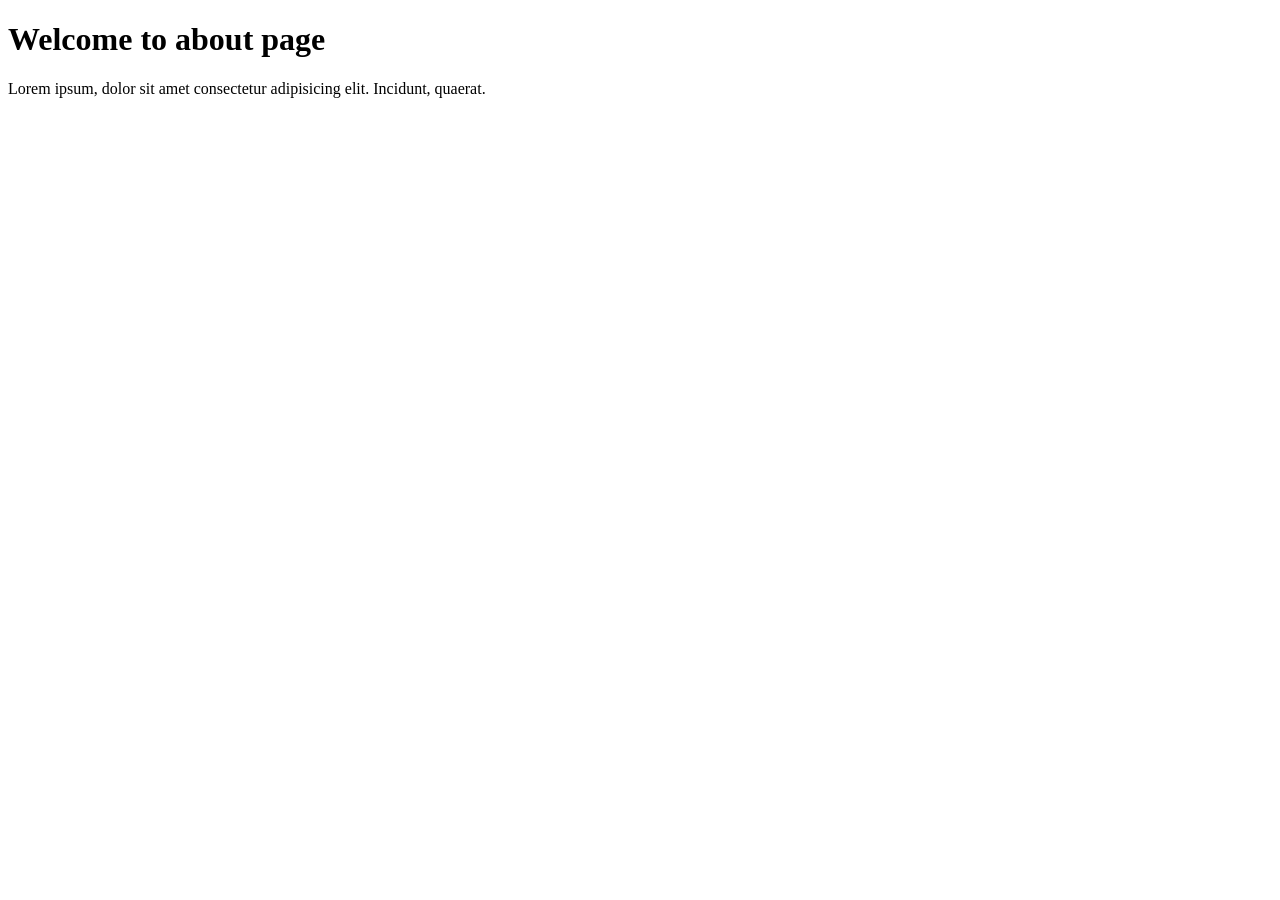
<file: src/main/resources/templates/about.html>
<!DOCTYPE html>
<html lang="en" th:replace="~{base :: parent(~{::#content}, ~{::title}, ~{::script})}">
<head>
  <title>About Page</title>
</head>
<body>
   <div id="content">
    <h1>Welcome to about page</h1>
    <p>Lorem ipsum, dolor sit amet consectetur adipisicing elit. Incidunt, quaerat.</p>
   </div>

   <script>
    console.log("about page");
   </script>

   <script>
    console.log("second about page script");
   </script>
</body>
</html>
</file>
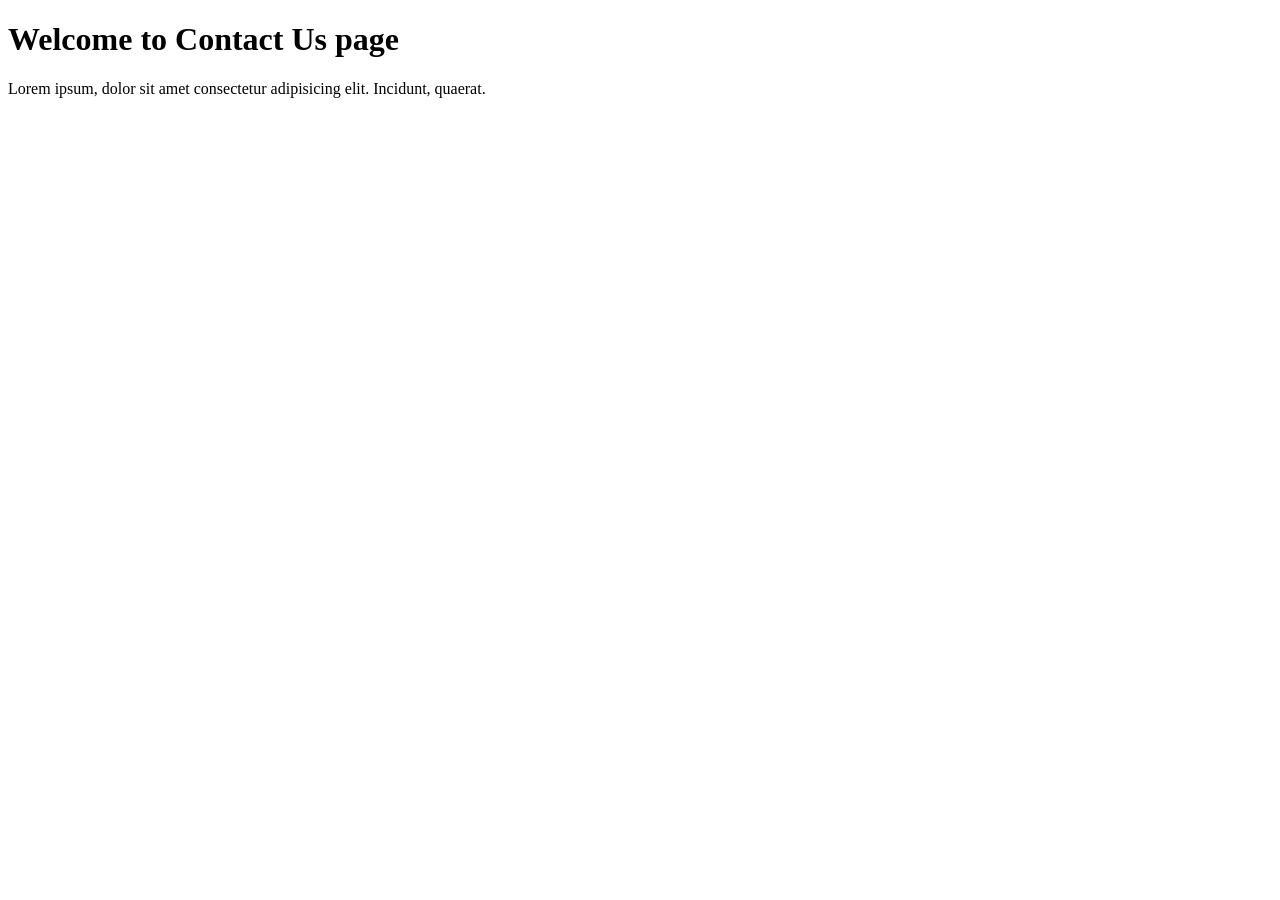
<file: src/main/resources/templates/contact.html>
<!DOCTYPE html>
<html lang="en" th:replace="~{base :: parent(~{::#content}, ~{::title}, ~{::script})}">
<head>
  <title>Contact Page</title>
</head>
<body>
   <div id="content">
    <h1>Welcome to Contact Us page</h1>
    <p>Lorem ipsum, dolor sit amet consectetur adipisicing elit. Incidunt, quaerat.</p>
   </div>

   <script>
    console.log("Contact page");
   </script>
</body>
</html>
</file>
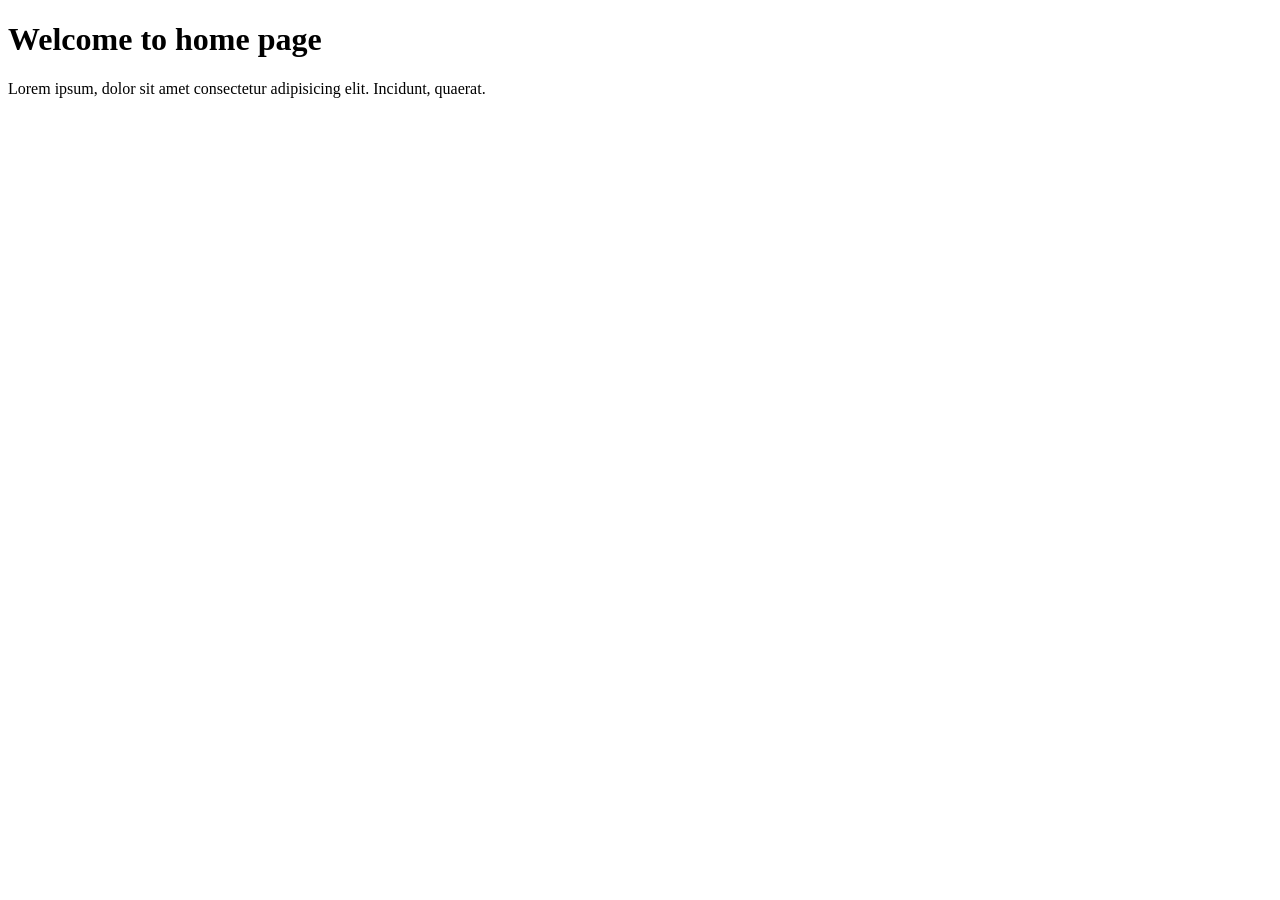
<file: src/main/resources/templates/home.html>
<!DOCTYPE html>
<html lang="en" th:replace="~{base :: parent(~{::#content}, ~{::title}, ~{::script})}">
<head>
  <title>Home Page</title>
</head>
<body>
   <div id="content">
    <h1>Welcome to home page</h1>
    <p>Lorem ipsum, dolor sit amet consectetur adipisicing elit. Incidunt, quaerat.</p>
   </div>

   <script>
    console.log("about page");
   </script>
</body>
</html>
</file>
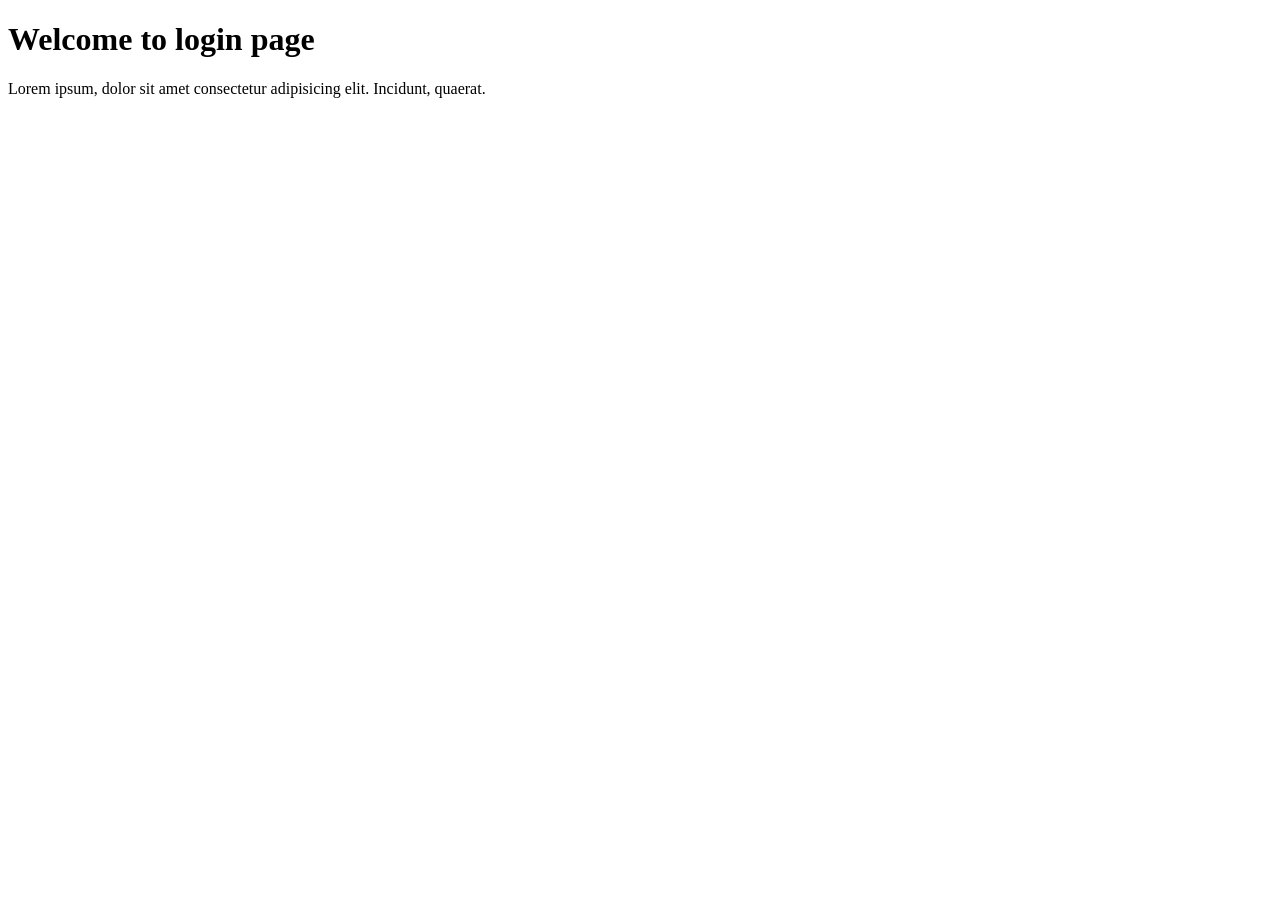
<file: src/main/resources/templates/login.html>
<!DOCTYPE html>
<html lang="en" th:replace="~{base :: parent(~{::#content}, ~{::title}, ~{::script})}">
<head>
  <title>Login Page</title>
</head>
<body>
   <div id="content">
    <h1>Welcome to login page</h1>
    <p>Lorem ipsum, dolor sit amet consectetur adipisicing elit. Incidunt, quaerat.</p>
   </div>

   <script>
    console.log("login page");
   </script>
</body>
</html>
</file>
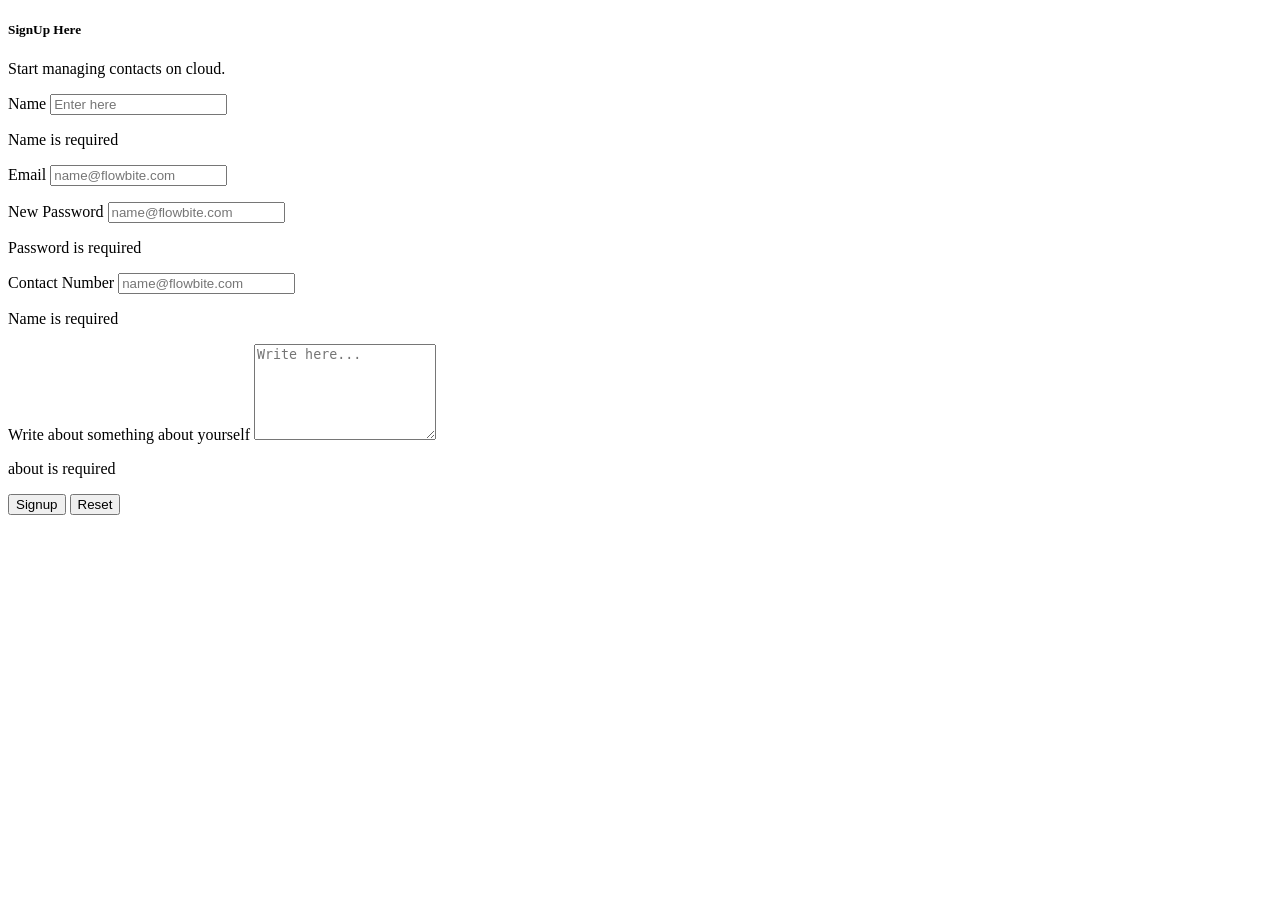
<file: src/main/resources/templates/register.html>
<!DOCTYPE html>
<html lang="en" th:replace="~{base :: parent(~{::#content}, ~{::title}, ~{::script})}">
<head>
  <title>SignUp Page</title>
</head>
<body>
   <div id="content">
     <div class="grid grid-cols-12">
      <div class="col-span-4 md:col-span-2 lg:col-span-3 xl:col-span-4"></div>
          <div class="col-span-12 md:col-span-8 lg:col-span-6 xl:col-span-4">

            <!--takes space of 6-->
          <!--card-->
          <div
            class="block p-6 border-t-[10px] border-blue-700 bg-white rounded-xl shadow hover:bg-gray-100 dark:bg-gray-800 dark:border-blue-700 dark:hover:bg-gray-700">
           <!--message here-->
           <div data-th-replace="message::messagebox"></div>
            <h5 class="mb-2 text-2xl font-bold tracking-tight text-gray-900 dark:text-white">
              SignUp Here
            </h5>
            <p class="font-normal text-gray-400 dark:text-gray-400">Start managing contacts on cloud.</p>
              
            <form data-th-action="@{'/do-register'}" 
            method="post" 
            data-th-object="${userForm}" 
            class="mt-5" 
            novalidate>


              <!--name-->
              <div class="mb-3">
                <label for="name" 
                class="block mb-2 text-sm font-medium text-gray-900 dark:text-white">Name</label>
                <input type="text" 
                data-th-field="*{name}" 
                id="name" 
                class="bg-gray-50 border border-gray-300 text-gray-900 text-sm rounded-lg focus:ring-blue-500 focus:border-blue-500 block w-full p-2.5 dark:bg-gray-700 dark:border-gray-600 dark:placeholder-gray-400 dark:text-white dark:focus:ring-blue-500 dark:focus:border-blue-500" placeholder="Enter here" required />
                <p 
               data-th-if="${#fields.hasErrors('name')}"
               data-th-errors="*{name}"
                class="text-red-600 px-1 py-2">Name is required
              </p>
              </div>
               
              

               <!-- email field -->
               <div class="mb-3">
                <label
                  for="email"
                  class="block mb-2 text-sm font-medium text-gray-900 dark:text-white"
                  >Email</label
                >
                <input
                  data-th-field="*{email}"
                  type="email"
                  id="email"
                  class="bg-gray-50 border border-gray-300 text-gray-900 text-sm rounded-lg focus:ring-blue-500 focus:border-blue-500 block w-full p-2.5 dark:bg-gray-700 dark:border-gray-600 dark:placeholder-gray-400 dark:text-white dark:focus:ring-blue-500 dark:focus:border-blue-500"
                  placeholder="name@flowbite.com"
                  required
                />
                <p
                  data-th-if="${#fields.hasErrors('email')}"
                  data-th-errors="*{email}"
                  class="text-red-600 px-1 py-2"
                ></p>
              </div>

              <!--password field-->

               <div class="mb-5">
                <label for="password" class="block mb-2 text-sm font-medium text-gray-900 dark:text-white">New Password</label>
                <input type="password"  data-th-field="*{password}"id="password" class="bg-gray-50 border border-gray-300 text-gray-900 text-sm rounded-lg focus:ring-blue-500 focus:border-blue-500 block w-full p-2.5 dark:bg-gray-700 dark:border-gray-600 dark:placeholder-gray-400 dark:text-white dark:focus:ring-blue-500 dark:focus:border-blue-500" placeholder="name@flowbite.com" required />
                <p 
               data-th-if="${#fields.hasErrors('password')}"
               data-th-errors="*{password}"
                class="text-red-600 px-1 py-2">Password is required</p>
              </div>

              <!--Phone Number-->

                 <div class="mb-5">
                  <label for="phone" class="block mb-2 text-sm font-medium text-gray-900 dark:text-white">Contact Number</label>
                  <input type="text" data-th-field="*{phoneNumber}"id="phone" class="bg-gray-50 border border-gray-300 text-gray-900 text-sm rounded-lg focus:ring-blue-500 focus:border-blue-500 block w-full p-2.5 dark:bg-gray-700 dark:border-gray-600 dark:placeholder-gray-400 dark:text-white dark:focus:ring-blue-500 dark:focus:border-blue-500" placeholder="name@flowbite.com" required />
                  <p 
                  data-th-if="${#fields.hasErrors('phoneNumber')}"
                  data-th-errors="*{phoneNumber}"
                   class="text-red-600 px-1 py-2">Name is required</p>
                 </div>
                

                <!--about textarea-->
                <div class="mb-3">
                  <label for="about" 
                  class="block mb-2 text-sm font-medium text-gray-900 dark:text-white">Write about something about yourself</label>
                <textarea 
                id="about"
                data-th-field="*{about}" 
                rows="6"
                 class="block p-2.5 w-full text-sm text-gray-900 bg-gray-50 rounded-lg border border-gray-300 focus:ring-blue-500 focus:border-blue-500 dark:bg-gray-700 dark:border-gray-600 dark:placeholder-gray-400 dark:text-white dark:focus:ring-blue-500 dark:focus:border-blue-500" placeholder="Write here..."></textarea>
                <p 
               data-th-if="${#fields.hasErrors('about')}"
               data-th-errors="*{about}"
                class="text-red-600 px-1 py-2">about is required</p>
              </div>
                

                <!--button-->

                <div class="mb-3 flex justify-center space-x-3">
                  <button 
                  type="submit"
                  class="px-3 py-2 rounded bg-gray-800 text-white dark:bg-blue-700  hover:bg-gray-900">
                    Signup
                  </button>
                  <button
                   type="reset" 
                   class="px-3 py-2 rounded bg-orange-800 text-white dark:bg-orange-700  hover:bg-orange-900">
                    Reset
                  </button>

                </div>
            </form>
          
          </div>
          </div>
        
     </div>
  
   </div>

   <script>
    console.log("SignUp page");
   </script>
</body>
</html>
</file>
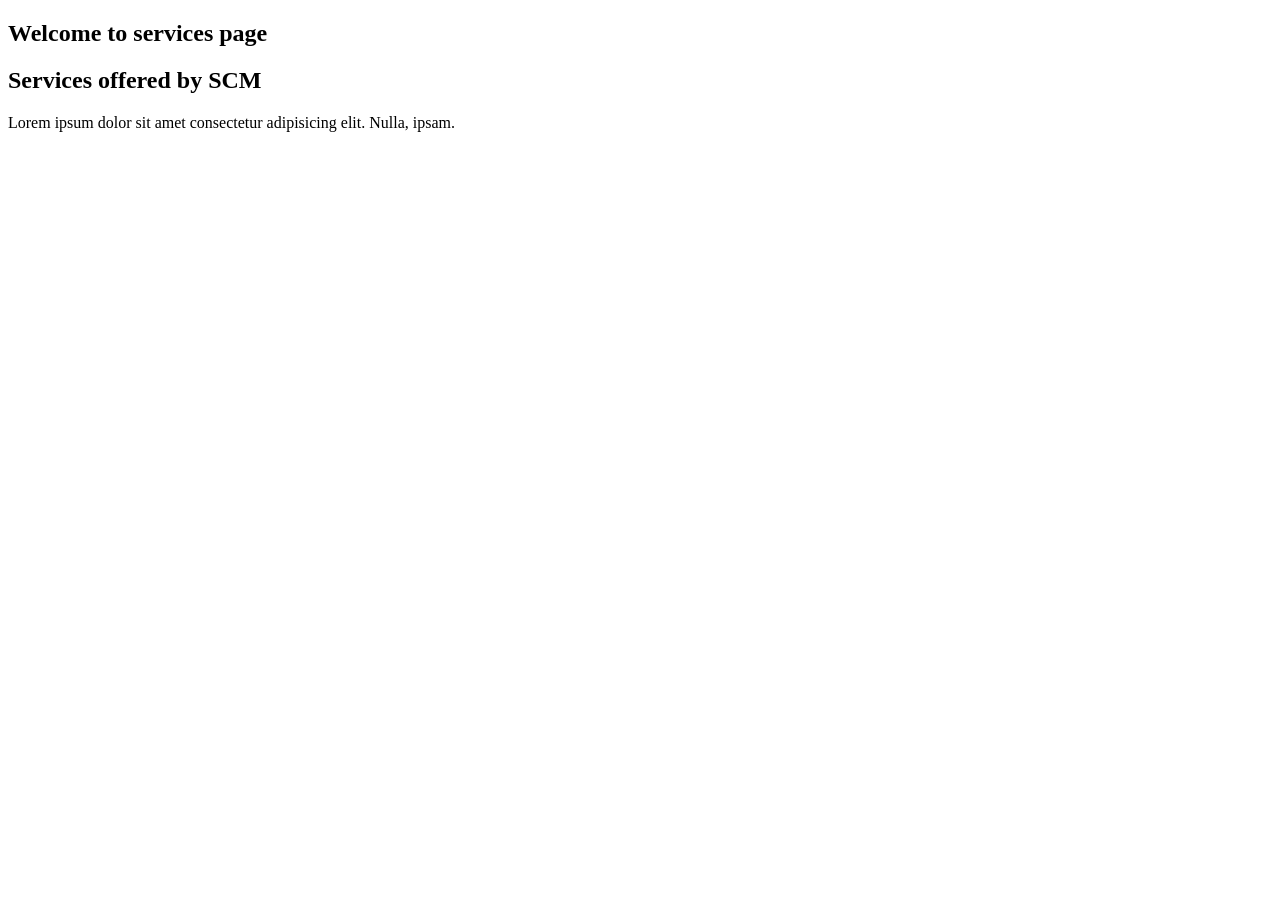
<file: src/main/resources/templates/services.html>
<!DOCTYPE html>
<html lang="en" th:replace="~{base :: parent(~{::#content}, ~{::title},~{})}">
<head>
  <title>Services Page</title>
</head>
<body>
   <section id="content">
      <h1>Welcome to services page</h1>
      <h2>Services offered by SCM</h2>
      <p>Lorem ipsum dolor sit amet consectetur adipisicing elit. Nulla, ipsam.</p>
   </section>

   
</body>
</html>
</file>
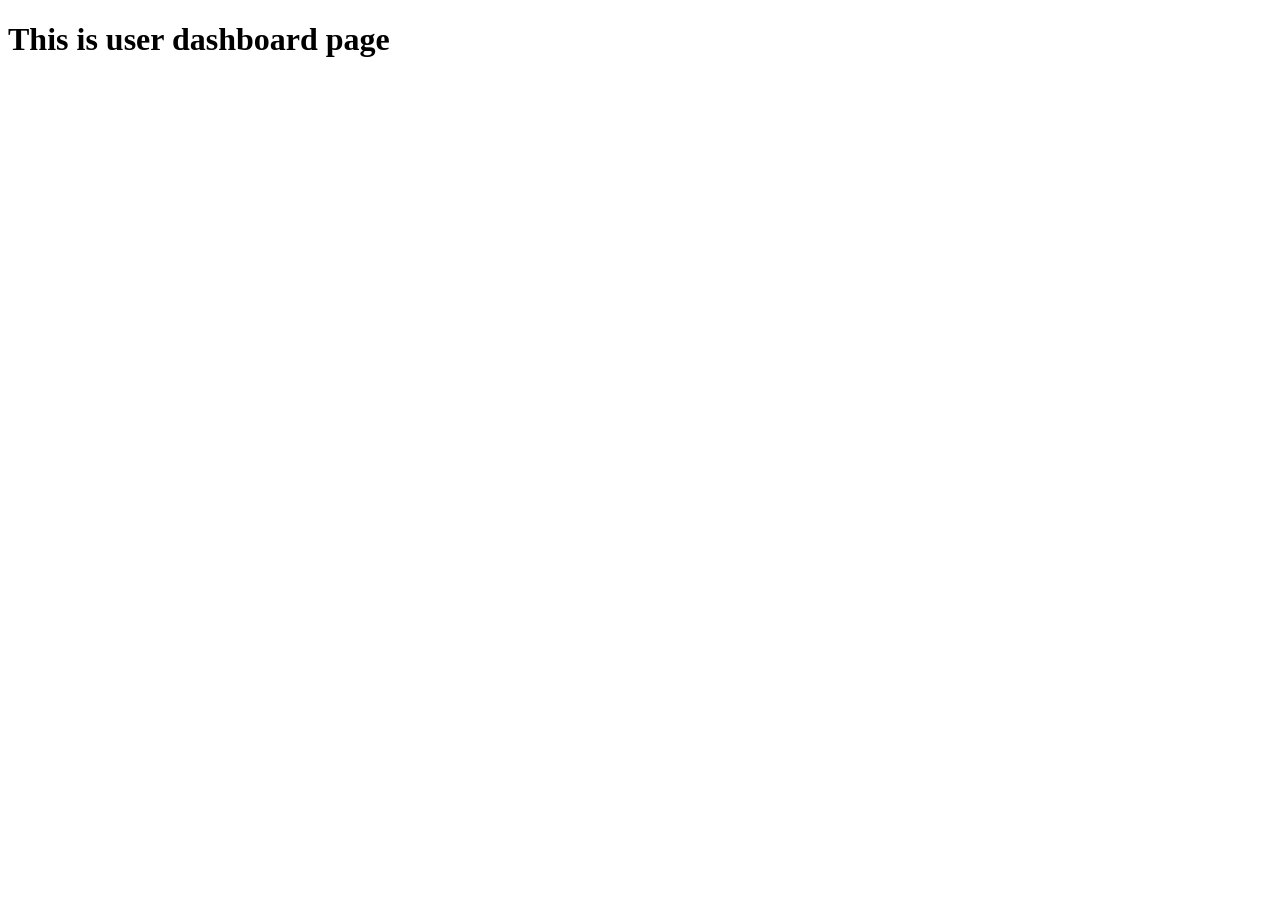
<file: src/main/resources/templates/user/dashboard.html>
<!DOCTYPE html>
<html lang="en">
<head>
    <meta charset="UTF-8">
    <meta name="viewport" content="width=device-width, initial-scale=1.0">
    <title>Document</title>
</head>
<body>
    
    <h1>This is user dashboard page</h1>
</body>
</html>
</file>
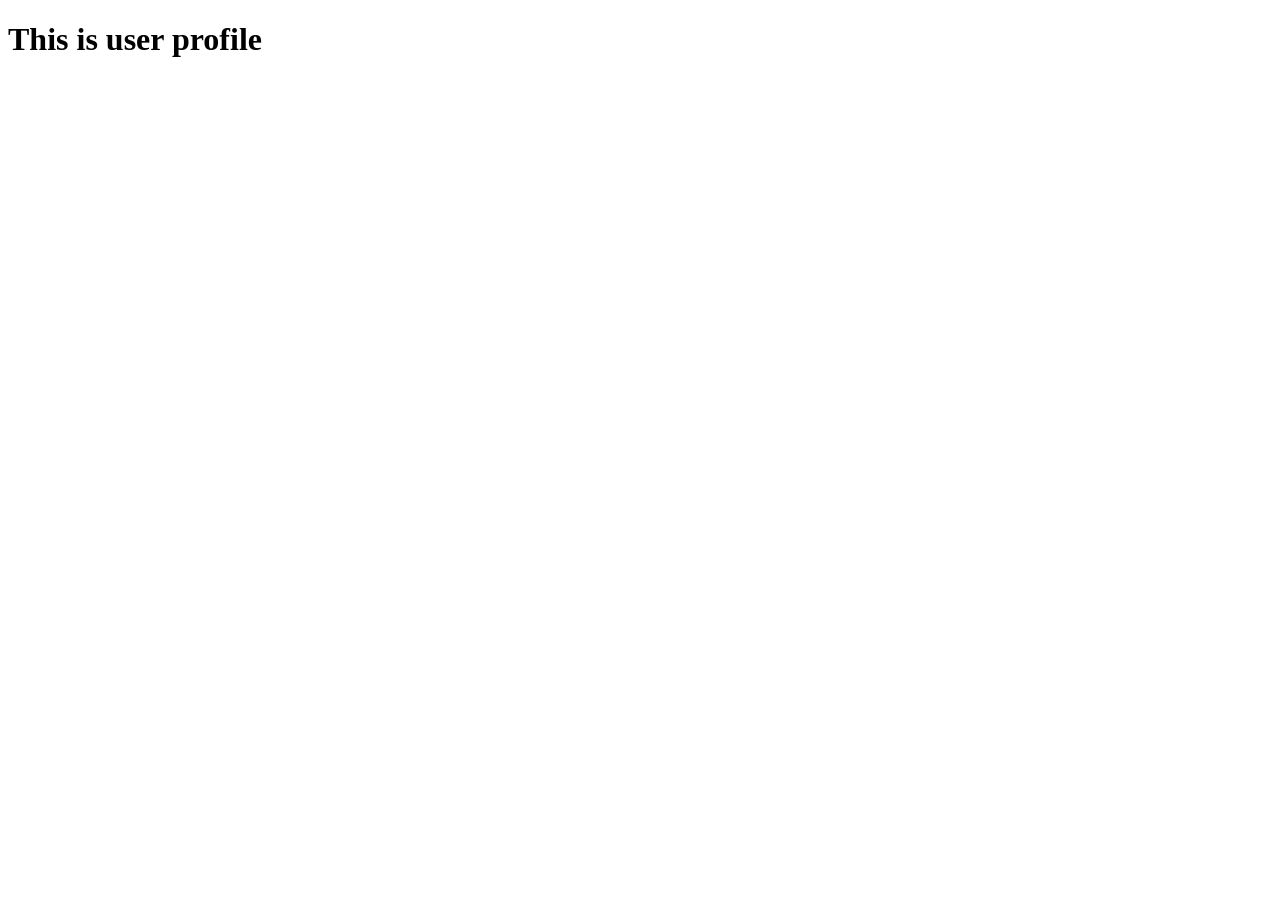
<file: src/main/resources/templates/user/profile.html>
<!DOCTYPE html>
<html lang="en">
<head>
    <meta charset="UTF-8">
    <meta name="viewport" content="width=device-width, initial-scale=1.0">
    <title>Document</title>
</head>
<body>
    
    <h1>This is user profile</h1>
</body>
</html>
</file>
